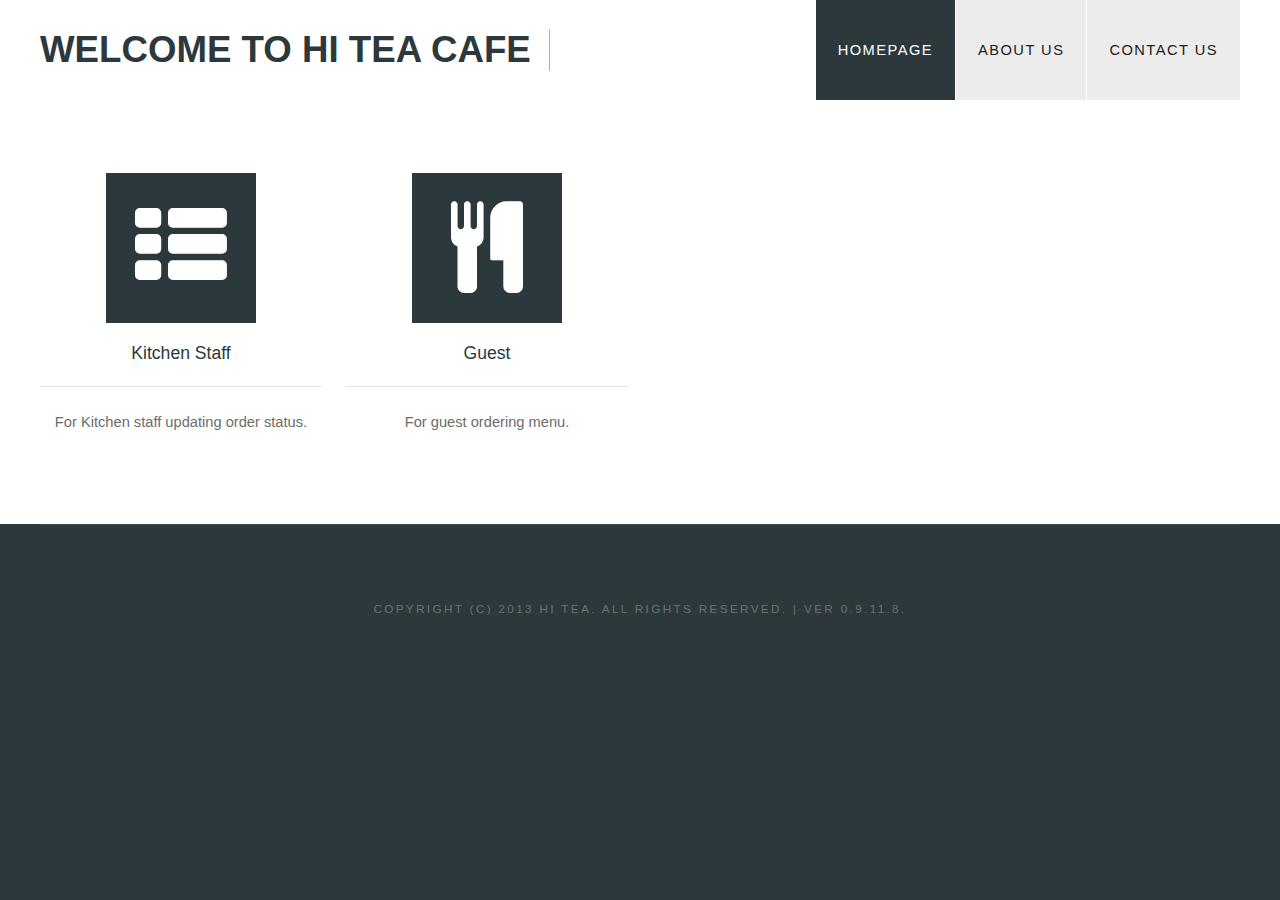
<file: src/PosWeb/index.html>
﻿<!DOCTYPE html>
<html xmlns="http://www.w3.org/1999/xhtml">
<head>
    <title>Welcome to Hi Tea Cafe</title>
    <link rel="stylesheet" type="text/css" href="Content/themes/base/jquery-ui.css" />
    <link rel="stylesheet" type="text/css" href="Content/themes/default.css" media="all" />
    <link rel="stylesheet" type="text/css" href="Content/themes/fonts.css" media="all" />

    <script type="text/javascript" src="Scripts/jquery-2.0.3.min.js"></script>
    <script type="text/javascript" src="Scripts/jquery.slidertron-1.3.js"></script>
    <script type="text/javascript" src="Scripts/jquery-ui-1.10.3.min.js"></script>
</head>
<body>
    <div id="header-wrapper">
	    <div id="header" class="container">
		    <div id="logo">
			    <h1>Welcome to <a href="#">Hi Tea Cafe</a></h1>
		    </div>
		    <div id="menu">
			    <ul>
				    <li class="current_page_item"><a href="index.html" accesskey="1" title="">Homepage</a></li>
				    <li><a href="#" accesskey="3" title="">About Us</a></li>
				    <li><a href="#" accesskey="5" title="">Contact Us</a></li>
			    </ul>
		    </div>
	    </div>
    </div>
    <div id="wrapper">
        <div id="featured-wrapper">
            <div id="featured" class="container">
			    <div class="column1"> <a href="kitchen.html"><span class="icon icon-th-list"></span></a>
				    <div class="title">
                        <h2><a style="text-decoration:none" href="kitchen.html">Kitchen Staff</a></h2>
				    </div>
				    <p>For Kitchen staff updating order status.</p>
			    </div>
			    <div class="column2"> <a href="order.html"><span class="icon icon-food"></span></a>
				    <div class="title">
					    <h2><a style="text-decoration:none" href="order.html">Guest</a></h2>
				    </div>
				    <p>For guest ordering menu.</p>
			    </div>
            </div>
		</div>
    </div>
    <div id="copyright" class="container">
	    <p>Copyright (c) 2013 Hi Tea. All rights reserved. | ver 0.9.11.8.</p>
    </div>
</body>
</html>
</file>
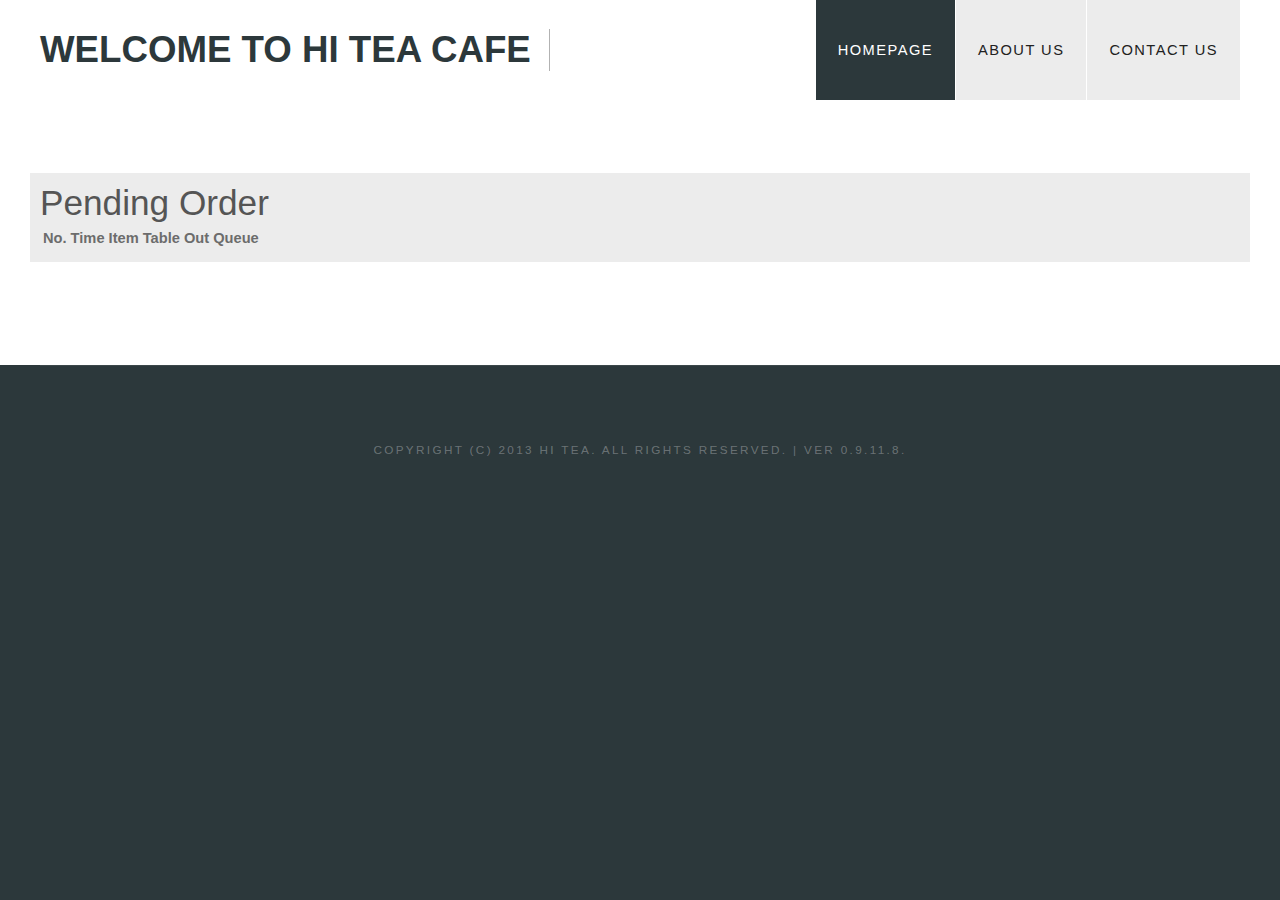
<file: src/PosWeb/kitchen.html>
﻿<!DOCTYPE html>
<html xmlns="http://www.w3.org/1999/xhtml">
<head>
    <meta http-equiv="refresh" content="10; URL='kitchen.html'">
    <title>Hi Tea Cafe - Pending Order Menu</title>
    <link rel="stylesheet" type="text/css" href="Content/themes/base/jquery-ui.css" />
    <link rel="stylesheet" type="text/css" href="Content/themes/default.css" media="all" />
    <link rel="stylesheet" type="text/css" href="Content/themes/fonts.css" media="all" />

    <script type="text/javascript" src="Scripts/jquery-2.0.3.min.js"></script>
    <script type="text/javascript" src="Scripts/jquery.slidertron-1.3.js"></script>
    <script type="text/javascript" src="Scripts/jquery-ui-1.10.3.min.js"></script>
    <script type="text/javascript" src="Scripts/kitchen.js"></script>
</head>
<body>
    <div id="header-wrapper">
	    <div id="header" class="container">
		    <div id="logo">
			    <h1>Welcome to <a href="#">Hi Tea Cafe</a></h1>
		    </div>
		    <div id="menu">
			    <ul>
				    <li class="current_page_item"><a href="index.html" accesskey="1" title="">Homepage</a></li>
				    <li><a href="#" accesskey="3" title="">About Us</a></li>
				    <li><a href="#" accesskey="5" title="">Contact Us</a></li>
			    </ul>
		    </div>
	    </div>
    </div>
    <div id="wrapper">
        <div id="featured-wrapper" style="text-align: left;">
            <div id="extra" class="container" style="margin-top:0;padding:10px;">
                <h2>Pending Order</h2>
                <span id="time"></span>
                <table id="table">
                    <tr>
                        <th>No.</th>
                        <th>Time</th>
                        <th>Item</th>
                        <th>Table</th>
                        <th>Out</th>
                        <th>Queue</th>
                        <th></th>
                    </tr>
                </table>
                <span id="total"></span>
            </div>
	    </div>
    </div>
    <div id="copyright" class="container">
	    <p>Copyright (c) 2013 Hi Tea. All rights reserved. | ver 0.9.11.8.</p>
    </div>
</body>
</html>
</file>
<file: src/PosWeb/Content/themes/default.css>
html, body
{
	height: 100%;
}

body
{
	margin: 0px;
	padding: 0px;
	background: #2C383B;
	font-family: 'Source Sans Pro', sans-serif;
	font-size: 11pt;
	font-weight: 300;
	color: #6c6c6c
}

h1, h2, h3
{
	margin: 0;
	padding: 0;
	font-weight: 600;
	color: #454445;
}

p, ol, ul
{
	margin-top: 0;
}

ol, ul
{
	padding: 0;
	list-style: none;
}

p
{
	line-height: 180%;
}

strong
{
}

a
{
	color: #2C383B;
}

a:hover
{
	text-decoration: none;
}

.container
{
	margin: 0px auto;
	width: 1200px;
}

/*********************************************************************************/
/* Image Style                                                                   */
/*********************************************************************************/

	.image
{
	display: inline-block;
}

.image img
{
	display: block;
	width: 100%;
}

.image-full
{
	display: block;
	width: 100%;
	margin: 0 0 2em 0;
}

.image-left
{
	float: left;
	margin: 0 2em 2em 0;
}

.image-centered
{
	display: block;
	margin: 0 0 2em 0;
}

.image-centered img
{
	margin: 0 auto;
	width: auto;
}

/*********************************************************************************/
/* List Styles                                                                   */
/*********************************************************************************/

	ul.style1
{
	margin: 0;
	padding: 0em 0em 0em 0em;
	overflow: hidden;
	list-style: none;
	color: #6c6c6c
}

ul.style1 li
{
	overflow: hidden;
	display: block;
	padding: 2.80em 0em;
	border-top: 1px solid #D1CFCE;
}

ul.style1 li:first-child
{
	padding-top: 0;
	border-top: none;
}

ul.style1 .image-left
{
	margin-bottom: 0;
}

ul.style1 h3
{
	padding: 1.2em 0em 1em 0em;
	letter-spacing: 0.10em;
	text-transform: uppercase;
	font-size: 1.2em;
	font-weight: 600;
	color: #454445;
}

ul.style1 a
{
	text-decoration: none;
	color: #525252;
}

ul.style1 a:hover
{
	text-decoration: underline;
	color: #525252;
}

ul.style2
{
	margin: 0;
	padding-top: 1em;
	list-style: none;
}

ul.style2 li
{
	border-top: solid 1px #E5E5E5;
	padding: 0.80em 0 0.80em 0;
	font-family: 0.80em;
}

ul.style2 li:before
{
	display: inline-block;
	padding: 4px;
	background: #DB3256;
}

ul.style2 a
{
	display: inline-block;
	margin-left: 1em;
}

ul.style2 li:first-child
{
	border-top: 0;
	padding-top: 0;
}

ul.style2 .icon
{
	color: #FFF;
}

ul.style3
{
	margin: 0;
	padding-top: 1em;
	list-style: none;
}

ul.style3 li
{
	border-top: solid 1px rgba(255,255,255,.2);
	padding: 1em 0 1em 0;
	font-family: 0.80em;
}

ul.style3 li:before
{
	display: inline-block;
	padding: 4px;
	background: #FFF;
}

ul.style3 a
{
	display: inline-block;
	margin-left: 1em;
	font-size: 1em !important;
	color: #FFF;
}

ul.style3 li:first-child
{
	border-top: 0;
	padding-top: 0;
}

ul.style3 .icon
{
	color: #DB3256;
}

/*********************************************************************************/
/* Social Icon Styles                                                            */
/*********************************************************************************/

	ul.contact
{
	margin: 0;
	padding: 2em 0em 0em 0em;
	list-style: none;
}

ul.contact li
{
	display: inline-block;
	padding: 0em 0.30em;
	font-size: 1em;
}

ul.contact li span
{
	display: none;
	margin: 0;
	padding: 0;
}

ul.contact li a
{
	color: #FFF;
}

ul.contact li a:before
{
	display: inline-block;
	background: #3f3f3f;
	width: 40px;
	height: 40px;
	line-height: 40px;
	border-radius: 20px;
	text-align: center;
	color: #FFFFFF;
}

ul.contact li a.icon-twitter:before
{
	background: #2DAAE4;
}

ul.contact li a.icon-facebook:before
{
	background: #39599F;
}

ul.contact li a.icon-dribbble:before
{
	background: #C4376B;
}

ul.contact li a.icon-tumblr:before
{
	background: #31516A;
}

ul.contact li a.icon-rss:before
{
	background: #F2600B;
}

/*********************************************************************************/
/* Button Style                                                                  */
/*********************************************************************************/

.button
{
	display: inline-block;
	padding: 0.5em;
	background: #2C383B;
	-moz-transition: opacity 0.25s ease-in-out;
	-webkit-transition: opacity 0.25s ease-in-out;
	-o-transition: opacity 0.25s ease-in-out;
	-ms-transition: opacity 0.25s ease-in-out;
	transition: opacity 0.25s ease-in-out;
	letter-spacing: 0.20em;
	text-decoration: none;
	text-transform: uppercase;
	font-weight: 600;
	color: #FFF;
}

.button:hover
{
}

.button:active
{
}

.button-big
{
	padding: 1.6em 4em;
	font-size: 1.4em;
	font-weight: 900;
}

/*********************************************************************************/
/* Heading Titles                                                                */
/*********************************************************************************/

.title
{
	margin-bottom: 3em;
}

.title h2
{
	font-weight: 400;
	font-size: 2.8em;
	color: #323232;
}

.title .byline
{
	letter-spacing: 0.15em;
	text-transform: uppercase;
	font-weight: 400;
	font-size: 1.1em;
	color: #6F6F6F;
}

/*********************************************************************************/
/* Header                                                                        */
/*********************************************************************************/
	
#header-wrapper
{
	background: #FFF;
}

#header
{
	position: relative;
	height: 100px;
}

/*********************************************************************************/
/* Logo                                                                          */
/*********************************************************************************/

#logo
{
	position: absolute;
	top: 2em;
	left: 0;
	width: 100%;
}

#logo h1
{
	display: inline-block;
	font-size: 2.5em;
	text-transform: uppercase;
	font-weight: 700;
	color: #2C383B;
	padding-right: 0.50em;
	border-right: 1px solid rgba(0,0,0,.3);
}

#logo span
{
	position: absolute;
	top: 1.4em;
	display: inline-block;
	padding-left: 1.50em;
	letter-spacing: 0.10em;
	text-transform: uppercase;
	font-size: 0.90em;
}

#logo a
{
	text-decoration: none;
	color: #2C383B;
}

/*********************************************************************************/
/* Menu                                                                          */
/*********************************************************************************/

#menu
{
	position: absolute;
	right: 0;
	top: 0em;
}

#menu ul
{
	display: inline-block;
}

#menu li
{
	display: block;
	float: left;
	text-align: center;
	line-height: 71px;
}

#menu li a, #menu li span
{
	display: inline-block;
	margin-left: 1px;
	padding: 1em 1.5em;
	letter-spacing: 0.10em;
	text-decoration: none;
	font-size: 1em;
	text-transform: uppercase;
	outline: 0;
	color: #212121;
	background: #ECECEC;
}

#menu li:hover a, #menu li.active a, #menu li.active span
{
}

#menu .current_page_item a
{
	background: #2C383B;
	color: #FFF;
}

#menu .icon
{
}

/*********************************************************************************/
/* Banner                                                                        */
/*********************************************************************************/
	
	#banner-wrapper
{
	overflow: hidden;
	padding: 3em 0em;
	background: #2C383B;
}

#banner
{
	overflow: hidden;
	width: 1000px;
	padding: 0px 100px;
	text-align: center;
	color: rgba(255,255,255,.7);
}

#banner a
{
	color: rgba(255,255,255,.9);
}

#banner .box-left
{
	float: left;
}

#banner .box-right
{
	float: right;
}

#banner h2
{
	margin: 0em;
	padding: 0em;
	font-weight: 400;
	font-size: 3em;
	color: #555555;
}

#banner span
{
	display: block;
	padding-top: 0.20em;
	text-transform: uppercase;
	font-size: 1.2em;
	color: #A2A2A2;
}

/*********************************************************************************/
/* Page                                                                          */
/*********************************************************************************/

#wrapper
{
	background: #FFF;
}

#page
{
	overflow: hidden;
	padding: 6em 0em;
	border-bottom: 2px solid #E3E3E3;
	text-align: center;
}

#page .button
{
	margin-top: 2em;
}

/*********************************************************************************/
/* Content                                                                       */
/*********************************************************************************/

#content
{
	padding: 0em 7em;
}

/*********************************************************************************/
/* Sidebar                                                                       */
/*********************************************************************************/

	#sidebar
{
	float: right;
	width: 450px;
}

#stwo-col
{
	margin-top: 2em;
}

#stwo-col h2
{
	display: block;
	padding-bottom: 1.5em;
	letter-spacing: 0.10em;
	text-transform: uppercase;
	font-size: 1.2em;
	font-weight: 600;
	color: #454445;
}

#stwo-col .sbox1
{
	float: left;
	width: 210px;
}

#stwo-col .sbox2
{
	float: right;
	width: 210px;
}

/*********************************************************************************/
/* Copyright                                                                     */
/*********************************************************************************/

#copyright
{
	overflow: hidden;
	padding: 5em 0em;
	border-top: 1px solid rgba(255,255,255,0.08);
}

#copyright p
{
	letter-spacing: 0.20em;
	text-align: center;
	text-transform: uppercase;
	font-size: 0.80em;
	color: rgba(255,255,255,0.3);
}

#copyright a
{
	text-decoration: none;
	color: rgba(255,255,255,0.6);
}

/*********************************************************************************/
/* Featured                                                                      */
/*********************************************************************************/

#featured-wrapper
{
	overflow: hidden;
	padding: 5em 0em;
	background: #FFF;
	text-align: center;
}

#featured
{
	overflow: hidden;
}

#featured .major
{
	overflow: hidden;
	margin-bottom: 3em;
	padding-bottom: 2em;
	border-bottom: 1px solid #E8E8E8;
}

#featured .major h2
{
	font-size: 3em;
}

#featured .major .byline
{
	font-size: 1.3em;
}

#featured .title
{
	margin-bottom: 1.5em;
	padding-bottom: 1.5em;
	border-bottom: 1px solid #E3E3E3;
}

#featured .title h2
{
	font-size: 1.2em;
}

#featured h2
{
	text-align: center;
}

#featured .icon
{
	position: relative;
	display: inline-block;
	width: 150px;
	height: 150px;
	background: #2C383B;
	margin: 0px auto 20px auto;
	line-height:  150px;
	font-size: 5em;
	text-align: center;
	color: #FFF;
}

.column1,  .column2,  .column3,  .column4
{
	width: 282px;
}

.column1,  .column2
{
	float: left;
	margin-right: 24px;
}

.column3
{
	float: left;
}

.column4
{
	float: right;
}


	#header-featured
	{
		height: 30em;
		background-image: url(images/banner.jpg);
		background-position: center;
		background-size: cover;
	}


#slider-wrapper
{
	padding: 6em 0em;
	background: #DB3256;
}

#slider
{
	margin: 0em auto 0em auto;
	width: 1200px;
	position: relative;
}

#slider .button
{
}

#slider .button:hover
{
}

#slider .viewer
{
	width: 1000px;
	height: 375px;
	margin: 0 auto;
	overflow: hidden;
}

#slider .viewer .reel
{
	display: none;
	height: 375px;
}

#slider .viewer .reel .slide
{
	position: relative;
	width: 1000px;
	height: 375px;
}

#slider .viewer .reel h2
{
	position: absolute;
	top: 130px;
	left: 0;
	width: 1200px;
	height: 80px;
	line-height: 80px;
	background: #111111;
	text-align: center;
	opacity: 0.85;
	font-weight: normal;
	color: #ffffff;
	font-size: 2.25em;
}

#slider .viewer .reel p
{
	position: absolute;
	top: 210px;
	left: 0;
	width: 1200px;
	height: 40px;
	line-height: 40px;
	background: #0074C6;
	text-align: center;
	opacity: 0.85;
	font-weight: normal;
	color: #ffffff;
	font-size: 1.1em;
}

#slider .icon
{
	font-size: 4em;
	color: #FFF;
}

#slider .previous-button
{
	position: absolute;
	top: 150px;
	left: 0;
}

#slider .next-button
{
	position: absolute;
	top: 150px;
	right: 0;
}

#slider .indicator
{
	margin: 30px auto 0 auto;
}

#slider .indicator ul
{
	list-style: none;
	padding: 0;
	margin: 0;
	text-align: center;
}

#slider .indicator ul li
{
	display: inline-block;
	width: 12px;
	height: 12px;
	text-indent: -9999em;
	background: #c8c8c8;
	margin: 0 2px 0 2px;
	border-radius: 8px;
	border-bottom: solid 1px #ffffff;
	border-top: solid 1px #909090;
}

#slider .indicator ul li.active
{
	background: #505050;
	border-top: solid 1px #505050;
}

/*********************************************************************************/
/* Footer                                                                        */
/*********************************************************************************/

#footer-wrapper
{
	overflow: hidden;
	padding: 7em 0em;
	color: rgba(255,255,255,0.5);
}


#footer .title h2
{
	font-size: 2em;
	font-weight: 300;
	color: #FFF;
}

#footer .title .byline
{
	display: block;
	padding-top: 1em;
	text-transform: uppercase;
	font-size: 0.80em;
	color: rgba(255,255,255,0.5);
}

#footer .column1,
#footer .column2
{
	width: 560px;
}

#footer .column1
{
	float: left;
}

#footer .column2
{
	float: right;
}

#footer .button
{
	margin-top: 2em;
}

#extra
{
	overflow: hidden;
	margin: 5em auto 2em auto;
	padding: 2em 0em 2em 0em;
	background: #ECECEC;
}

#extra h2
{
	margin: 0em;
	padding: 0em;
	font-weight: 400;
	font-size: 2.4em;
	color: #555555;
}

#extra span
{
	display: block;
	padding-top: 0.20em;
	text-transform: uppercase;
	font-size: 1.2em;
	color: #A2A2A2;
}


#extra2
{
	margin-top: 5em;
}

#extra2 .button
{
	margin-top: 2em;
}

#extra2 .title h2
{
	font-size: 2em;
}

#extra2 .title .byline
{
	font-size: 0.80em;
}

#extra2 #ebox1,
#extra2 #ebox2
{
	width: 560px;
}

#extra2  #ebox1
{
	float: left;
}

#extra2 #ebox2
{
	float: right;
}


/*********************************************************************************/
/* Own Customization                                                             */
/*********************************************************************************/
.ball {
    -webkit-border-radius: 999px;
    -moz-border-radius: 999px;
    border-radius: 999px;
    behavior: url(PIE.htc);

    width: 24px;
    height: 24px;
    padding: 4px;

    background: #ddd;
    border: 2px solid #666;
    text-align: center;

    font-weight: bold;
    color: black;
}

table tr td { text-align: left; }
</file>
<file: src/PosWeb/Content/themes/fonts.css>
@charset 'UTF-8';

@font-face
{
	font-family: 'FontAwesome';
	src: url('fonts/fontawesome-webfont.eot?v=3.0.1');
	src: url('fonts/fontawesome-webfont.eot?#iefix&v=3.0.1') format('embedded-opentype'),
	     url('fonts/fontawesome-webfont.woff?v=3.0.1') format('woff'),
	     url('fonts/fontawesome-webfont.ttf?v=3.0.1') format('truetype'),
	     url('fonts/fontawesome-webfont.svg#FontAwesome') format('svg');
	font-weight: normal;
	font-style: normal;
}

@font-face
{
	font-family: 'Font-Awesome-Social';
	src: url('fonts/fontawesome-social-webfont.eot');
	src: url('fonts/fontawesome-social-webfont.eot?#iefix') format('embedded-opentype'),
	     url('fonts/fontawesome-social-webfont.woff') format('woff'),
		 url('fonts/fontawesome-social-webfont.ttf') format('truetype'),
		 url('fonts/fontawesome-social-webfont.svg#Font-Awesome-More') format('svg');
	font-weight: normal;
	font-style: normal;
}

/*********************************************************************************/
/* Icons                                                                         */
/*********************************************************************************/

	/*
		Powered by:
		
		Font Awesome (http://fortawesome.github.com/Font-Awesome/)
		Font Awesome More (http://gregoryloucas.github.com/Font-Awesome-More/)
	*/

	.icon
	{
		text-decoration: none;
	}

		.icon:before
		{
			font-size: 1.25em;
			text-decoration: none;
			font-family: FontAwesome;
			font-weight: normal;
			font-style: normal;
			-webkit-text-rendering: optimizeLegibility;
			-moz-text-rendering: optimizeLegibility;
			-ms-text-rendering: optimizeLegibility;
			-o-text-rendering: optimizeLegibility;
			text-rendering: optimizeLegibility;
			-webkit-font-smoothing: antialiased;
			-moz-font-smoothing: antialiased;
			-ms-font-smoothing: antialiased;
			-o-font-smoothing: antialiased;
			font-smoothing: antialiased;
			-webkit-font-feature-settings: "liga" 1, "dlig" 1;
			-moz-font-feature-settings: "liga=1, dlig=1";
			-ms-font-feature-settings: "liga" 1, "dlig" 1;
			-o-font-feature-settings: "liga" 1, "dlig" 1;
			font-feature-settings: "liga" 1, "dlig" 1;
		}

		.icon-glass:before                { content: "\f000"; }
		.icon-music:before                { content: "\f001"; }
		.icon-search:before               { content: "\f002"; }
		.icon-envelope:before             { content: "\f003"; }
		.icon-heart:before                { content: "\f004"; }
		.icon-star:before                 { content: "\f005"; }
		.icon-star-empty:before           { content: "\f006"; }
		.icon-user:before                 { content: "\f007"; }
		.icon-film:before                 { content: "\f008"; }
		.icon-th-large:before             { content: "\f009"; }
		.icon-th:before                   { content: "\f00a"; }
		.icon-th-list:before              { content: "\f00b"; }
		.icon-ok:before                   { content: "\f00c"; }
		.icon-remove:before               { content: "\f00d"; }
		.icon-zoom-in:before              { content: "\f00e"; }

		.icon-zoom-out:before             { content: "\f010"; }
		.icon-off:before                  { content: "\f011"; }
		.icon-signal:before               { content: "\f012"; }
		.icon-cog:before                  { content: "\f013"; }
		.icon-trash:before                { content: "\f014"; }
		.icon-home:before                 { content: "\f015"; }
		.icon-file:before                 { content: "\f016"; }
		.icon-time:before                 { content: "\f017"; }
		.icon-road:before                 { content: "\f018"; }
		.icon-download-alt:before         { content: "\f019"; }
		.icon-download:before             { content: "\f01a"; }
		.icon-upload:before               { content: "\f01b"; }
		.icon-inbox:before                { content: "\f01c"; }
		.icon-play-circle:before          { content: "\f01d"; }
		.icon-repeat:before               { content: "\f01e"; }

		/* \f020 doesn't work in Safari. all shifted one down */
		.icon-refresh:before              { content: "\f021"; }
		.icon-list-alt:before             { content: "\f022"; }
		.icon-lock:before                 { content: "\f023"; }
		.icon-flag:before                 { content: "\f024"; }
		.icon-headphones:before           { content: "\f025"; }
		.icon-volume-off:before           { content: "\f026"; }
		.icon-volume-down:before          { content: "\f027"; }
		.icon-volume-up:before            { content: "\f028"; }
		.icon-qrcode:before               { content: "\f029"; }
		.icon-barcode:before              { content: "\f02a"; }
		.icon-tag:before                  { content: "\f02b"; }
		.icon-tags:before                 { content: "\f02c"; }
		.icon-book:before                 { content: "\f02d"; }
		.icon-bookmark:before             { content: "\f02e"; }
		.icon-print:before                { content: "\f02f"; }

		.icon-camera:before               { content: "\f030"; }
		.icon-font:before                 { content: "\f031"; }
		.icon-bold:before                 { content: "\f032"; }
		.icon-italic:before               { content: "\f033"; }
		.icon-text-height:before          { content: "\f034"; }
		.icon-text-width:before           { content: "\f035"; }
		.icon-align-left:before           { content: "\f036"; }
		.icon-align-center:before         { content: "\f037"; }
		.icon-align-right:before          { content: "\f038"; }
		.icon-align-justify:before        { content: "\f039"; }
		.icon-list:before                 { content: "\f03a"; }
		.icon-indent-left:before          { content: "\f03b"; }
		.icon-indent-right:before         { content: "\f03c"; }
		.icon-facetime-video:before       { content: "\f03d"; }
		.icon-picture:before              { content: "\f03e"; }

		.icon-pencil:before               { content: "\f040"; }
		.icon-map-marker:before           { content: "\f041"; }
		.icon-adjust:before               { content: "\f042"; }
		.icon-tint:before                 { content: "\f043"; }
		.icon-edit:before                 { content: "\f044"; }
		.icon-share:before                { content: "\f045"; }
		.icon-check:before                { content: "\f046"; }
		.icon-move:before                 { content: "\f047"; }
		.icon-step-backward:before        { content: "\f048"; }
		.icon-fast-backward:before        { content: "\f049"; }
		.icon-backward:before             { content: "\f04a"; }
		.icon-play:before                 { content: "\f04b"; }
		.icon-pause:before                { content: "\f04c"; }
		.icon-stop:before                 { content: "\f04d"; }
		.icon-forward:before              { content: "\f04e"; }

		.icon-fast-forward:before         { content: "\f050"; }
		.icon-step-forward:before         { content: "\f051"; }
		.icon-eject:before                { content: "\f052"; }
		.icon-chevron-left:before         { content: "\f053"; }
		.icon-chevron-right:before        { content: "\f054"; }
		.icon-plus-sign:before            { content: "\f055"; }
		.icon-minus-sign:before           { content: "\f056"; }
		.icon-remove-sign:before          { content: "\f057"; }
		.icon-ok-sign:before              { content: "\f058"; }
		.icon-question-sign:before        { content: "\f059"; }
		.icon-info-sign:before            { content: "\f05a"; }
		.icon-screenshot:before           { content: "\f05b"; }
		.icon-remove-circle:before        { content: "\f05c"; }
		.icon-ok-circle:before            { content: "\f05d"; }
		.icon-ban-circle:before           { content: "\f05e"; }

		.icon-arrow-left:before           { content: "\f060"; }
		.icon-arrow-right:before          { content: "\f061"; }
		.icon-arrow-up:before             { content: "\f062"; }
		.icon-arrow-down:before           { content: "\f063"; }
		.icon-share-alt:before            { content: "\f064"; }
		.icon-resize-full:before          { content: "\f065"; }
		.icon-resize-small:before         { content: "\f066"; }
		.icon-plus:before                 { content: "\f067"; }
		.icon-minus:before                { content: "\f068"; }
		.icon-asterisk:before             { content: "\f069"; }
		.icon-exclamation-sign:before     { content: "\f06a"; }
		.icon-gift:before                 { content: "\f06b"; }
		.icon-leaf:before                 { content: "\f06c"; }
		.icon-fire:before                 { content: "\f06d"; }
		.icon-eye-open:before             { content: "\f06e"; }

		.icon-eye-close:before            { content: "\f070"; }
		.icon-warning-sign:before         { content: "\f071"; }
		.icon-plane:before                { content: "\f072"; }
		.icon-calendar:before             { content: "\f073"; }
		.icon-random:before               { content: "\f074"; }
		.icon-comment:before              { content: "\f075"; }
		.icon-magnet:before               { content: "\f076"; }
		.icon-chevron-up:before           { content: "\f077"; }
		.icon-chevron-down:before         { content: "\f078"; }
		.icon-retweet:before              { content: "\f079"; }
		.icon-shopping-cart:before        { content: "\f07a"; }
		.icon-folder-close:before         { content: "\f07b"; }
		.icon-folder-open:before          { content: "\f07c"; }
		.icon-resize-vertical:before      { content: "\f07d"; }
		.icon-resize-horizontal:before    { content: "\f07e"; }

		.icon-bar-chart:before            { content: "\f080"; }
		.icon-twitter-sign:before         { content: "\f081"; }
		.icon-facebook-sign:before        { content: "\f082"; }
		.icon-camera-retro:before         { content: "\f083"; }
		.icon-key:before                  { content: "\f084"; }
		.icon-cogs:before                 { content: "\f085"; }
		.icon-comments:before             { content: "\f086"; }
		.icon-thumbs-up:before            { content: "\f087"; }
		.icon-thumbs-down:before          { content: "\f088"; }
		.icon-star-half:before            { content: "\f089"; }
		.icon-heart-empty:before          { content: "\f08a"; }
		.icon-signout:before              { content: "\f08b"; }
		.icon-linkedin-sign:before        { content: "\f08c"; }
		.icon-pushpin:before              { content: "\f08d"; }
		.icon-external-link:before        { content: "\f08e"; }

		.icon-signin:before               { content: "\f090"; }
		.icon-trophy:before               { content: "\f091"; }
		.icon-github-sign:before          { content: "\f092"; }
		.icon-upload-alt:before           { content: "\f093"; }
		.icon-lemon:before                { content: "\f094"; }
		.icon-phone:before                { content: "\f095"; }
		.icon-check-empty:before          { content: "\f096"; }
		.icon-bookmark-empty:before       { content: "\f097"; }
		.icon-phone-sign:before           { content: "\f098"; }
		.icon-twitter:before              { content: "\f099"; }
		.icon-facebook:before             { content: "\f09a"; }
		.icon-github:before               { content: "\f09b"; }
		.icon-unlock:before               { content: "\f09c"; }
		.icon-credit-card:before          { content: "\f09d"; }
		.icon-rss:before                  { content: "\f09e"; }

		.icon-hdd:before                  { content: "\f0a0"; }
		.icon-bullhorn:before             { content: "\f0a1"; }
		.icon-bell:before                 { content: "\f0a2"; }
		.icon-certificate:before          { content: "\f0a3"; }
		.icon-hand-right:before           { content: "\f0a4"; }
		.icon-hand-left:before            { content: "\f0a5"; }
		.icon-hand-up:before              { content: "\f0a6"; }
		.icon-hand-down:before            { content: "\f0a7"; }
		.icon-circle-arrow-left:before    { content: "\f0a8"; }
		.icon-circle-arrow-right:before   { content: "\f0a9"; }
		.icon-circle-arrow-up:before      { content: "\f0aa"; }
		.icon-circle-arrow-down:before    { content: "\f0ab"; }
		.icon-globe:before                { content: "\f0ac"; }
		.icon-wrench:before               { content: "\f0ad"; }
		.icon-tasks:before                { content: "\f0ae"; }

		.icon-filter:before               { content: "\f0b0"; }
		.icon-briefcase:before            { content: "\f0b1"; }
		.icon-fullscreen:before           { content: "\f0b2"; }

		.icon-group:before                { content: "\f0c0"; }
		.icon-link:before                 { content: "\f0c1"; }
		.icon-cloud:before                { content: "\f0c2"; }
		.icon-beaker:before               { content: "\f0c3"; }
		.icon-cut:before                  { content: "\f0c4"; }
		.icon-copy:before                 { content: "\f0c5"; }
		.icon-paper-clip:before           { content: "\f0c6"; }
		.icon-save:before                 { content: "\f0c7"; }
		.icon-sign-blank:before           { content: "\f0c8"; }
		.icon-reorder:before              { content: "\f0c9"; }
		.icon-list-ul:before              { content: "\f0ca"; }
		.icon-list-ol:before              { content: "\f0cb"; }
		.icon-strikethrough:before        { content: "\f0cc"; }
		.icon-underline:before            { content: "\f0cd"; }
		.icon-table:before                { content: "\f0ce"; }

		.icon-magic:before                { content: "\f0d0"; }
		.icon-truck:before                { content: "\f0d1"; }
		.icon-pinterest:before            { content: "\f0d2"; }
		.icon-pinterest-sign:before       { content: "\f0d3"; }
		.icon-google-plus-sign:before     { content: "\f0d4"; }
		.icon-google-plus:before          { content: "\f0d5"; }
		.icon-money:before                { content: "\f0d6"; }
		.icon-caret-down:before           { content: "\f0d7"; }
		.icon-caret-up:before             { content: "\f0d8"; }
		.icon-caret-left:before           { content: "\f0d9"; }
		.icon-caret-right:before          { content: "\f0da"; }
		.icon-columns:before              { content: "\f0db"; }
		.icon-sort:before                 { content: "\f0dc"; }
		.icon-sort-down:before            { content: "\f0dd"; }
		.icon-sort-up:before              { content: "\f0de"; }

		.icon-envelope-alt:before         { content: "\f0e0"; }
		.icon-linkedin:before             { content: "\f0e1"; }
		.icon-undo:before                 { content: "\f0e2"; }
		.icon-legal:before                { content: "\f0e3"; }
		.icon-dashboard:before            { content: "\f0e4"; }
		.icon-comment-alt:before          { content: "\f0e5"; }
		.icon-comments-alt:before         { content: "\f0e6"; }
		.icon-bolt:before                 { content: "\f0e7"; }
		.icon-sitemap:before              { content: "\f0e8"; }
		.icon-umbrella:before             { content: "\f0e9"; }
		.icon-paste:before                { content: "\f0ea"; }
		.icon-lightbulb:before            { content: "\f0eb"; }
		.icon-exchange:before             { content: "\f0ec"; }
		.icon-cloud-download:before       { content: "\f0ed"; }
		.icon-cloud-upload:before         { content: "\f0ee"; }

		.icon-user-md:before              { content: "\f0f0"; }
		.icon-stethoscope:before          { content: "\f0f1"; }
		.icon-suitcase:before             { content: "\f0f2"; }
		.icon-bell-alt:before             { content: "\f0f3"; }
		.icon-coffee:before               { content: "\f0f4"; }
		.icon-food:before                 { content: "\f0f5"; }
		.icon-file-alt:before             { content: "\f0f6"; }
		.icon-building:before             { content: "\f0f7"; }
		.icon-hospital:before             { content: "\f0f8"; }
		.icon-ambulance:before            { content: "\f0f9"; }
		.icon-medkit:before               { content: "\f0fa"; }
		.icon-fighter-jet:before          { content: "\f0fb"; }
		.icon-beer:before                 { content: "\f0fc"; }
		.icon-h-sign:before               { content: "\f0fd"; }
		.icon-plus-sign-alt:before        { content: "\f0fe"; }

		.icon-double-angle-left:before    { content: "\f100"; }
		.icon-double-angle-right:before   { content: "\f101"; }
		.icon-double-angle-up:before      { content: "\f102"; }
		.icon-double-angle-down:before    { content: "\f103"; }
		.icon-angle-left:before           { content: "\f104"; }
		.icon-angle-right:before          { content: "\f105"; }
		.icon-angle-up:before             { content: "\f106"; }
		.icon-angle-down:before           { content: "\f107"; }
		.icon-desktop:before              { content: "\f108"; }
		.icon-laptop:before               { content: "\f109"; }
		.icon-tablet:before               { content: "\f10a"; }
		.icon-mobile-phone:before         { content: "\f10b"; }
		.icon-circle-blank:before         { content: "\f10c"; }
		.icon-quote-left:before           { content: "\f10d"; }
		.icon-quote-right:before          { content: "\f10e"; }

		.icon-spinner:before              { content: "\f110"; }
		.icon-circle:before               { content: "\f111"; }
		.icon-reply:before                { content: "\f112"; }
		.icon-github-alt:before           { content: "\f113"; }
		.icon-folder-close-alt:before     { content: "\f114"; }
		.icon-folder-open-alt:before      { content: "\f115"; }

		.icon-blogger-sign:before,.icon-blogger:before,.icon-delicious:before,.icon-dribbble-sign:before,.icon-dribbble:before,.icon-dropbox:before,.icon-drupal:before,.icon-evernote-sign:before,.icon-evernote:before,.icon-flickr-sign:before,.icon-flickr:before,.icon-forrst-sign:before,.icon-forrst:before,.icon-foursquare-sign:before,.icon-foursquare:before,.icon-git-fork:before,.icon-hacker-news:before,.icon-instagram:before,.icon-lastfm-sign:before,.icon-lastfm:before,.icon-paypal:before,.icon-picasa-sign:before,.icon-picasa:before,.icon-reddit:before,.icon-share-this-sign:before,.icon-share-this:before,.icon-skype:before,.icon-soundcloud:before,.icon-spotify:before,.icon-stack-overflow:before,.icon-tumblr-sign:before,.icon-tumblr:before,.icon-vimeo-sign:before,.icon-vimeo:before,.icon-wordpress-sign:before,.icon-wordpress:before,.icon-yelp-sign:before,.icon-yelp:before,.icon-youtube-sign:before,.icon-youtube:before              {font-family:'Font-Awesome-Social'; }

		.icon-dropbox:before              { content: "\f300"; }
		.icon-drupal:before               { content: "\f301"; }
		.icon-git-fork:before             { content: "\f302"; }
		.icon-instagram:before            { content: "\f303"; }
		.icon-share-this-sign:before      { content: "\f304"; }
		.icon-share-this:before           { content: "\f305"; }
		.icon-foursquare-sign:before      { content: "\f306"; }
		.icon-foursquare:before           { content: "\f307"; }
		.icon-hacker-news:before          { content: "\f308"; }
		.icon-skype:before                { content: "\f309"; }
		.icon-spotify:before              { content: "\f30a"; }
		.icon-soundcloud:before           { content: "\f30b"; }
		.icon-paypal:before               { content: "\f30c"; }
		.icon-youtube-sign:before         { content: "\f30d"; }
		.icon-youtube:before              { content: "\f30e"; }
		.icon-reddit:before               { content: "\f30f"; }
		.icon-blogger-sign:before         { content: "\f310"; }
		.icon-blogger:before              { content: "\f311"; }
		.icon-dribbble-sign:before        { content: "\f312"; }
		.icon-dribbble:before             { content: "\f313"; }
		.icon-evernote-sign:before        { content: "\f314"; }
		.icon-evernote:before             { content: "\f315"; }
		.icon-flickr-sign:before          { content: "\f316"; }
		.icon-flickr:before               { content: "\f317"; }
		.icon-forrst-sign:before          { content: "\f318"; }
		.icon-forrst:before               { content: "\f319"; }
		.icon-delicious:before            { content: "\f31a"; }
		.icon-lastfm-sign:before          { content: "\f31b"; }
		.icon-lastfm:before               { content: "\f31c"; }
		.icon-picasa-sign:before          { content: "\f31d"; }
		.icon-picasa:before               { content: "\f31e"; }
		.icon-stack-overflow:before       { content: "\f320"; }
		.icon-tumblr-sign:before          { content: "\f321"; }
		.icon-tumblr:before               { content: "\f322"; }
		.icon-vimeo-sign:before           { content: "\f323"; }
		.icon-vimeo:before                { content: "\f324"; }
		.icon-wordpress-sign:before       { content: "\f325"; }
		.icon-wordpress:before            { content: "\f326"; }
		.icon-yelp-sign:before            { content: "\f327"; }
		.icon-yelp:before                 { content: "\f328"; }
		.icon-cloud-upload:before		  { content: "\f0ee"; }
		.icon-cloud-download:before		  { content: "\f0ed"; }
</file>
